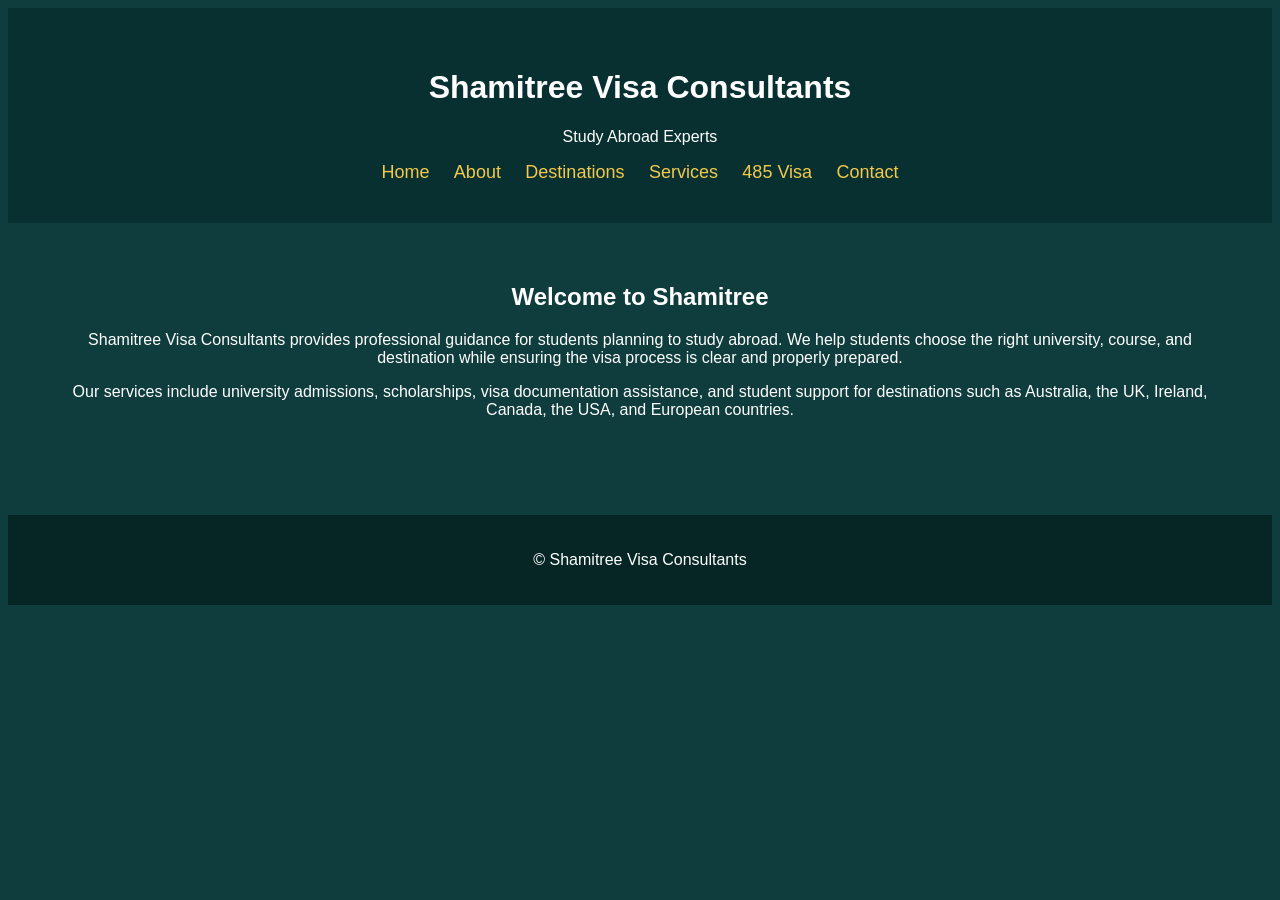
<file: index.html>
<!DOCTYPE html>
<html>
<head>
<title>Shamitree Visa Consultants</title>
<link rel="stylesheet" href="style.css">
</head>

<body>

<header>
<h1>Shamitree Visa Consultants</h1>
<p>Study Abroad Experts</p>

<nav>
<a href="index.html">Home</a>
<a href="about.html">About</a>
<a href="destinations.html">Destinations</a>
<a href="services.html">Services</a>
<a href="visa-485.html">485 Visa</a>
<a href="contact.html">Contact</a>
</nav>
</header>

<section>
<h2>Welcome to Shamitree</h2>

<p>
Shamitree Visa Consultants provides professional guidance for students planning to study abroad.
We help students choose the right university, course, and destination while ensuring the visa
process is clear and properly prepared.
</p>

<p>
Our services include university admissions, scholarships, visa documentation assistance,
and student support for destinations such as Australia, the UK, Ireland, Canada, the USA,
and European countries.
</p>

</section>

<footer>
<p>© Shamitree Visa Consultants</p>
</footer>

</body>
</html>
</file>
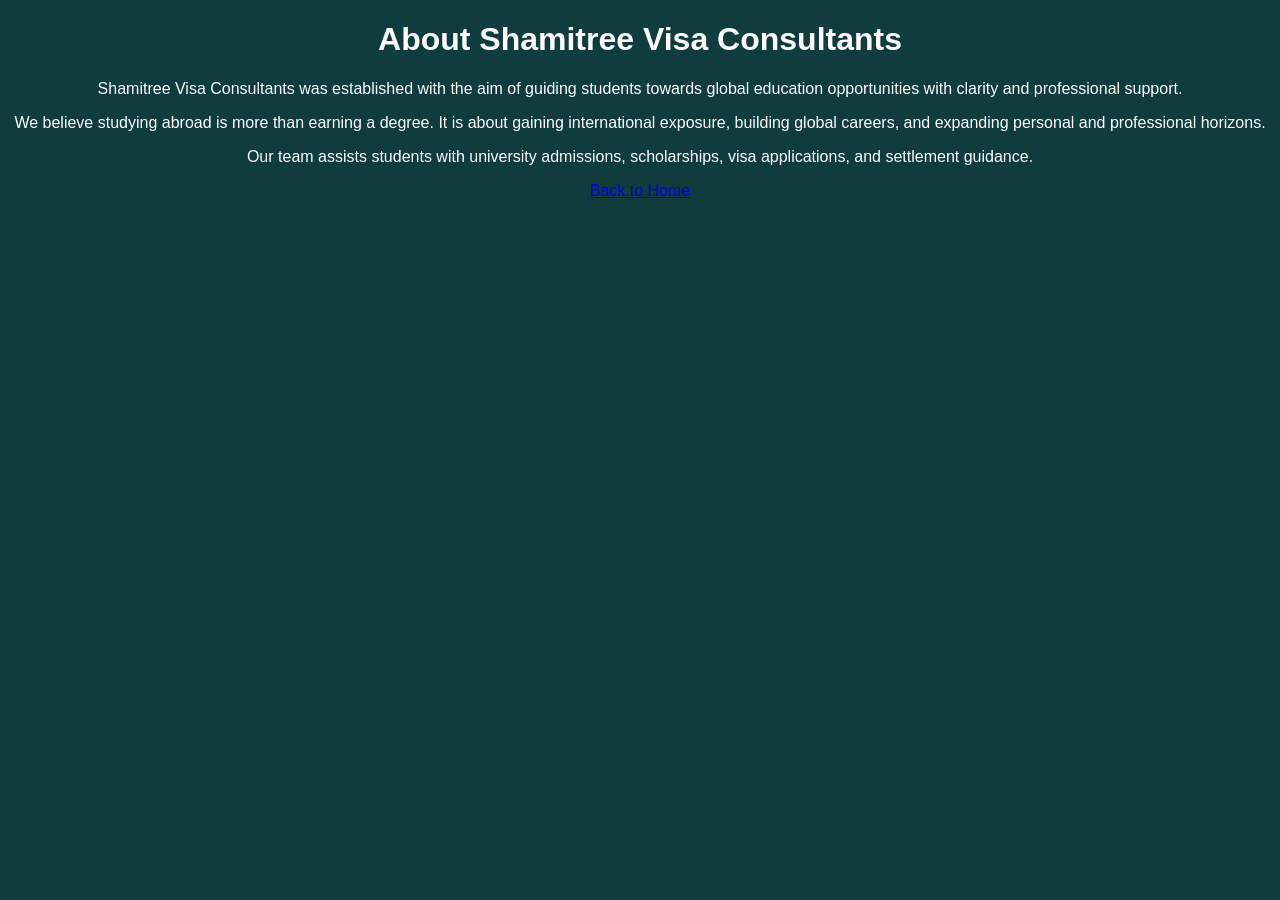
<file: about.html>
<!DOCTYPE html>
<html>
<head>
<title>About – Shamitree Visa Consultants</title>
<link rel="stylesheet" href="style.css">
</head>

<body>

<h1>About Shamitree Visa Consultants</h1>

<p>
Shamitree Visa Consultants was established with the aim of guiding students
towards global education opportunities with clarity and professional support.
</p>

<p>
We believe studying abroad is more than earning a degree. It is about gaining
international exposure, building global careers, and expanding personal
and professional horizons.
</p>

<p>
Our team assists students with university admissions, scholarships, visa
applications, and settlement guidance.
</p>

<a href="index.html">Back to Home</a>

</body>
</html>
</file>
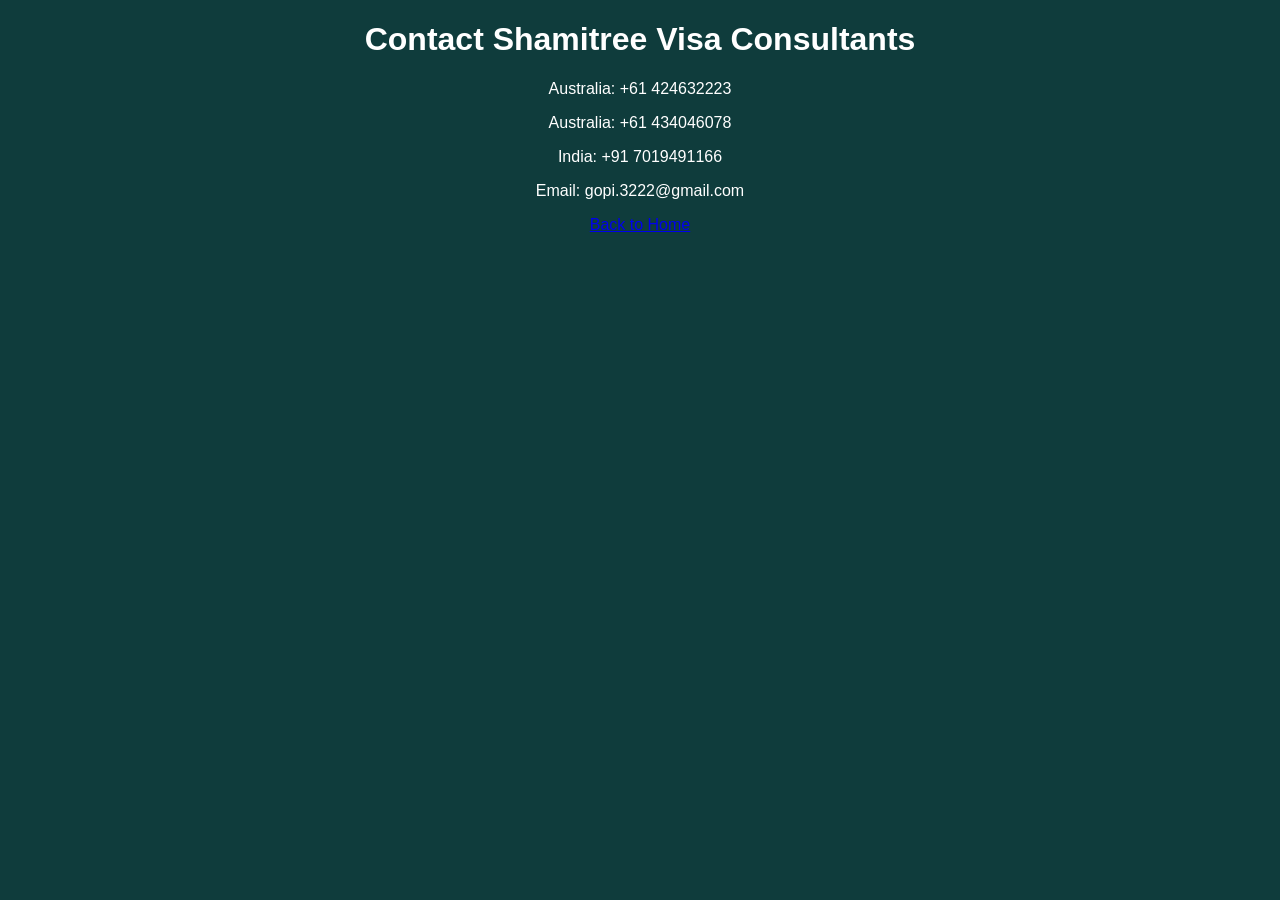
<file: contact.html>
<!DOCTYPE html>
<html>
<head>
<title>Contact</title>
<link rel="stylesheet" href="style.css">
</head>

<body>

<h1>Contact Shamitree Visa Consultants</h1>

<p>Australia: +61 424632223</p>
<p>Australia: +61 434046078</p>
<p>India: +91 7019491166</p>

<p>Email: gopi.3222@gmail.com</p>

<a href="index.html">Back to Home</a>

</body>
</html>
</file>
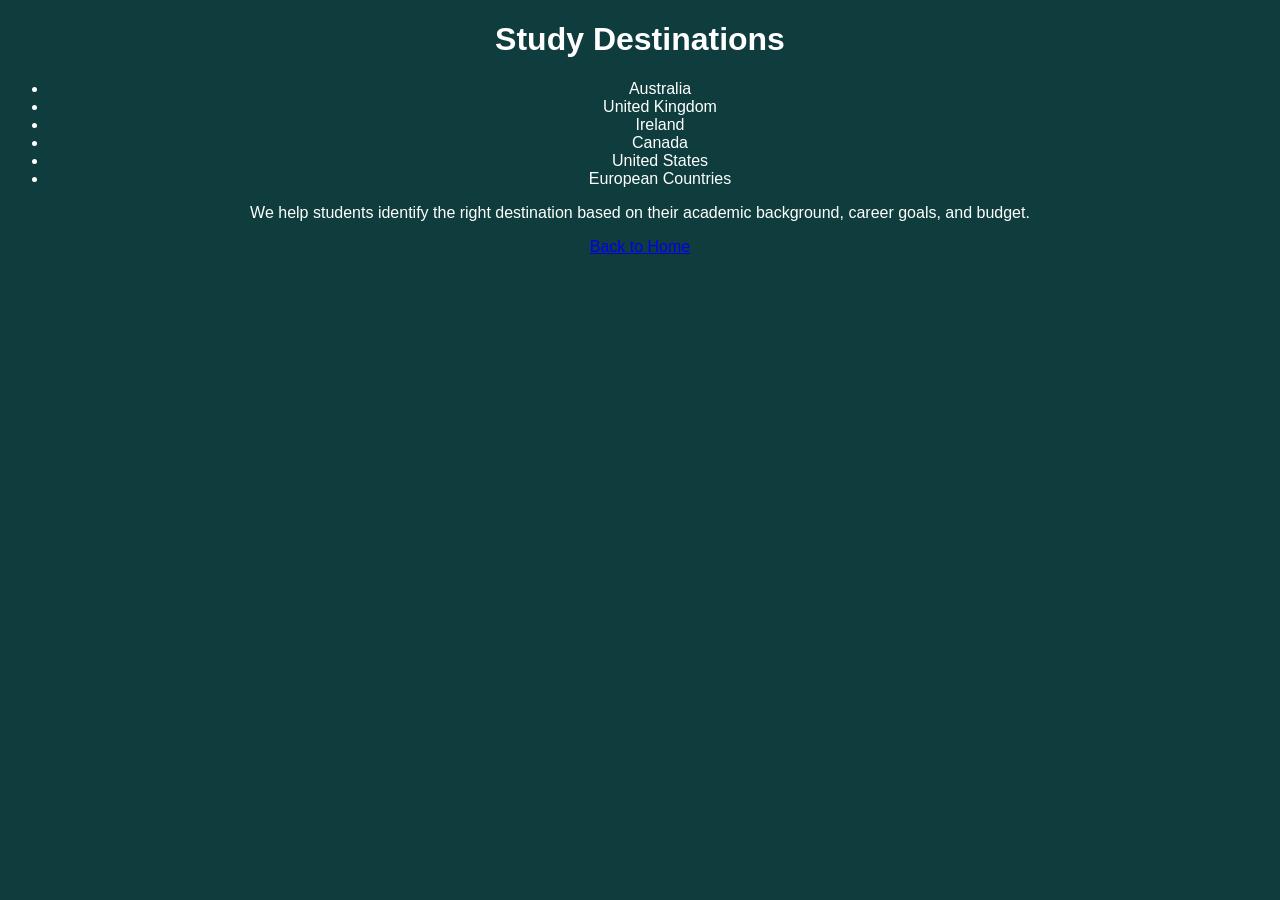
<file: destinations.html>
<!DOCTYPE html>
<html>
<head>
<title>Study Destinations</title>
<link rel="stylesheet" href="style.css">
</head>

<body>

<h1>Study Destinations</h1>

<ul>
<li>Australia</li>
<li>United Kingdom</li>
<li>Ireland</li>
<li>Canada</li>
<li>United States</li>
<li>European Countries</li>
</ul>

<p>
We help students identify the right destination based on their academic
background, career goals, and budget.
</p>

<a href="index.html">Back to Home</a>

</body>
</html>
</file>
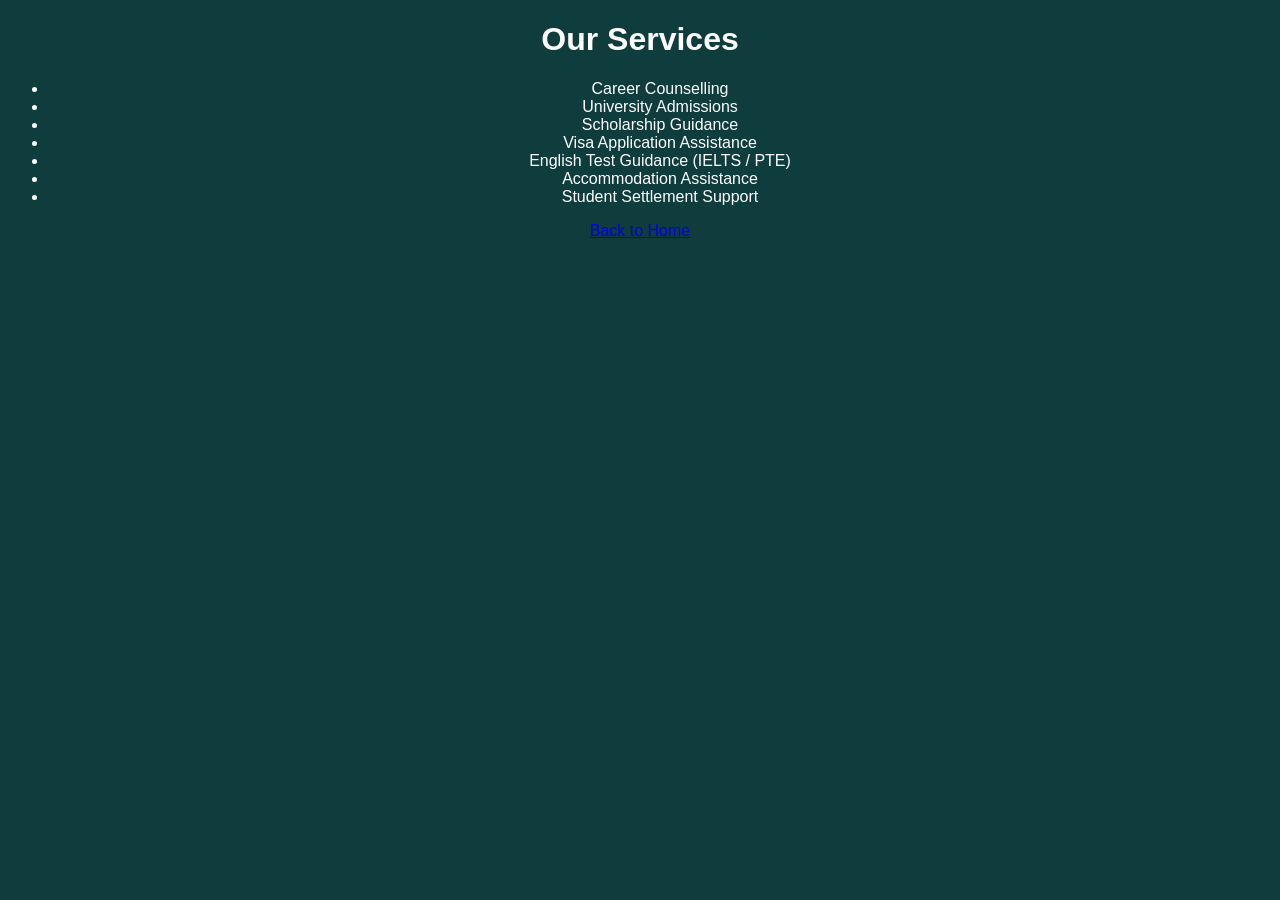
<file: services.html>
<!DOCTYPE html>
<html>
<head>
<title>Services</title>
<link rel="stylesheet" href="style.css">
</head>

<body>

<h1>Our Services</h1>

<ul>
<li>Career Counselling</li>
<li>University Admissions</li>
<li>Scholarship Guidance</li>
<li>Visa Application Assistance</li>
<li>English Test Guidance (IELTS / PTE)</li>
<li>Accommodation Assistance</li>
<li>Student Settlement Support</li>
</ul>

<a href="index.html">Back to Home</a>

</body>
</html>
</file>
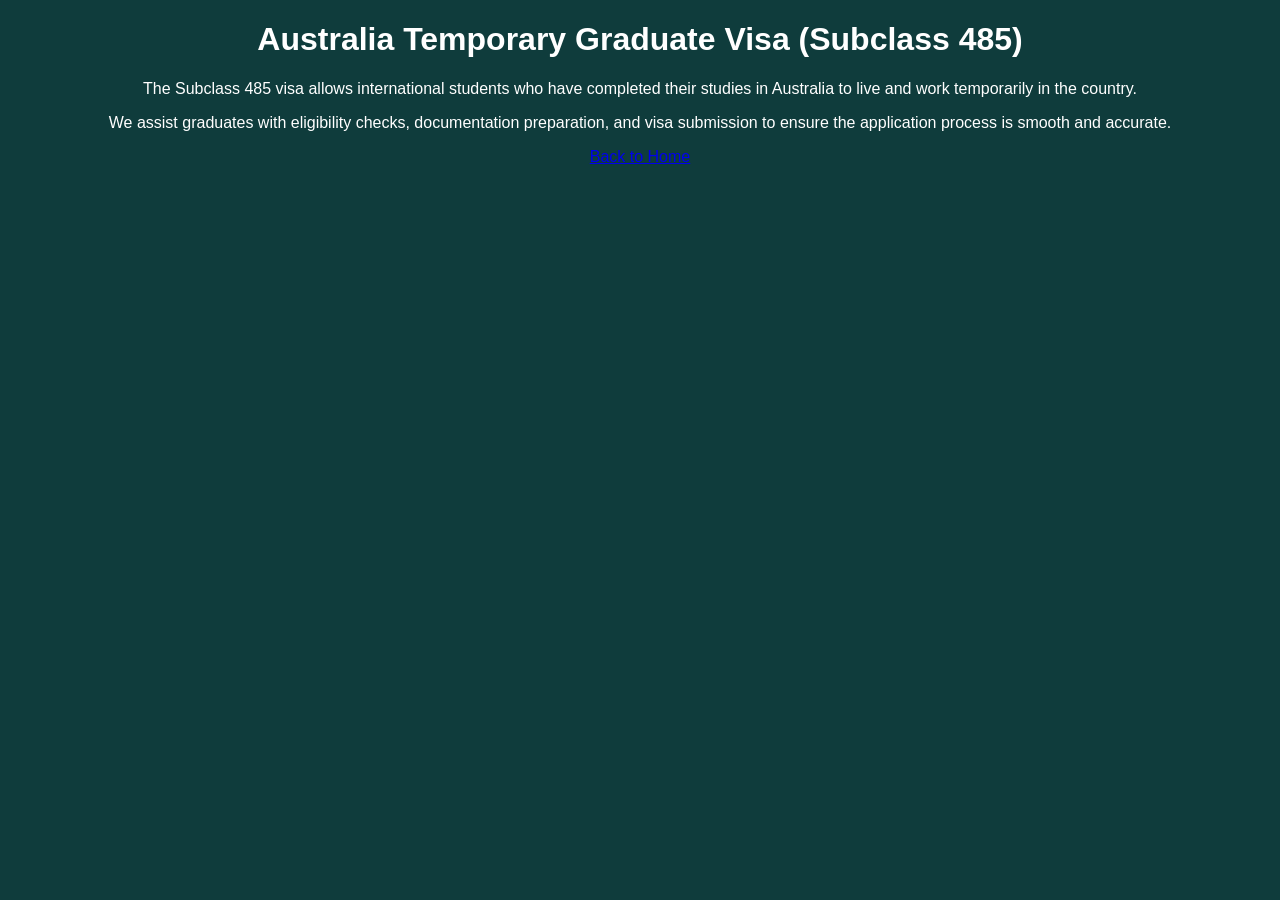
<file: visa-485.html>
<!DOCTYPE html>
<html>
<head>
<title>Australia 485 Visa</title>
<link rel="stylesheet" href="style.css">
</head>

<body>

<h1>Australia Temporary Graduate Visa (Subclass 485)</h1>

<p>
The Subclass 485 visa allows international students who have completed
their studies in Australia to live and work temporarily in the country.
</p>

<p>
We assist graduates with eligibility checks, documentation preparation,
and visa submission to ensure the application process is smooth and
accurate.
</p>

<a href="index.html">Back to Home</a>

</body>
</html>
</file>
<file: style.css>
body{
font-family: Arial;
background:#0f3c3c;
color:white;
text-align:center;
}

header{
background:#083030;
padding:40px;
}

nav a{
color:#f2c94c;
margin:10px;
text-decoration:none;
font-size:18px;
}

section{
padding:40px;
}

footer{
background:#062626;
padding:20px;
margin-top:40px;
}
</file>
